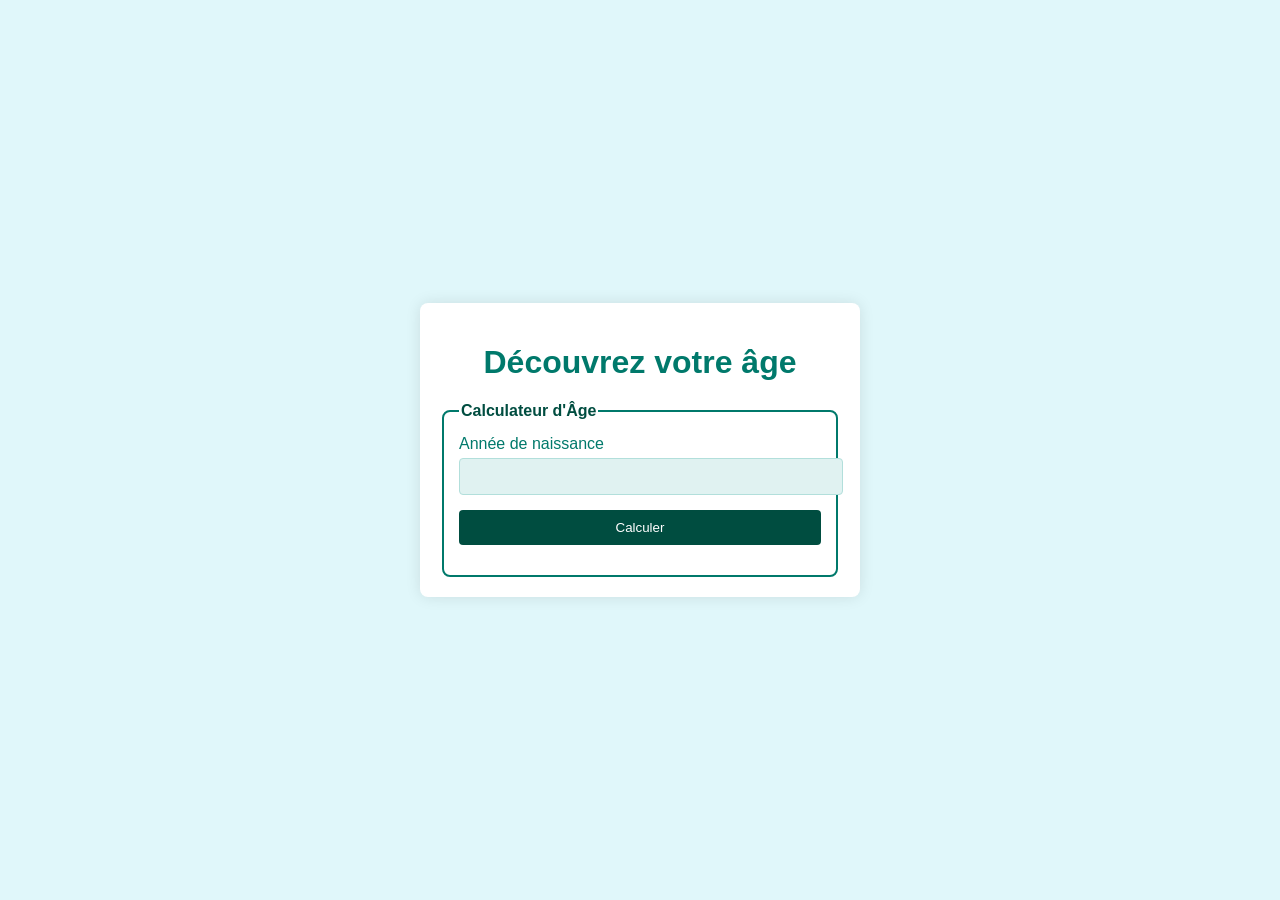
<file: www_Age/index.html>
<!DOCTYPE html>
<html lang="fr">

<head>
    <meta charset="UTF-8">
    <meta name="viewport" content="width=device-width, initial-scale=1.0">
    <title>Calculateur d'Âge</title>
    <link rel="stylesheet" href="css/index.css">
    <script src="js/index.js"></script>
</head>

<body>
    <div class="container">
        <h1>Découvrez votre âge</h1>
        <form class="age-form">
            <fieldset>
                <legend>Calculateur d'Âge</legend>
                <div class="form-group">
                    <label for="birthYear">Année de naissance</label>
                    <input type="number" id="birthYear" min="1900" max="2024" class="form-control">
                </div>
                <div class="form-group">
                    <input type="button" value="Calculer" class="btn" onclick="calculAge()">
                </div>
            </fieldset>
            <fieldset id="resultat" hidden>
                <legend>Résultat</legend>
                <div class="form-group">
                    <label id="result"></label>
                </div>
            </fieldset>
        </form>
    </div>
</body>

</html>
</file>
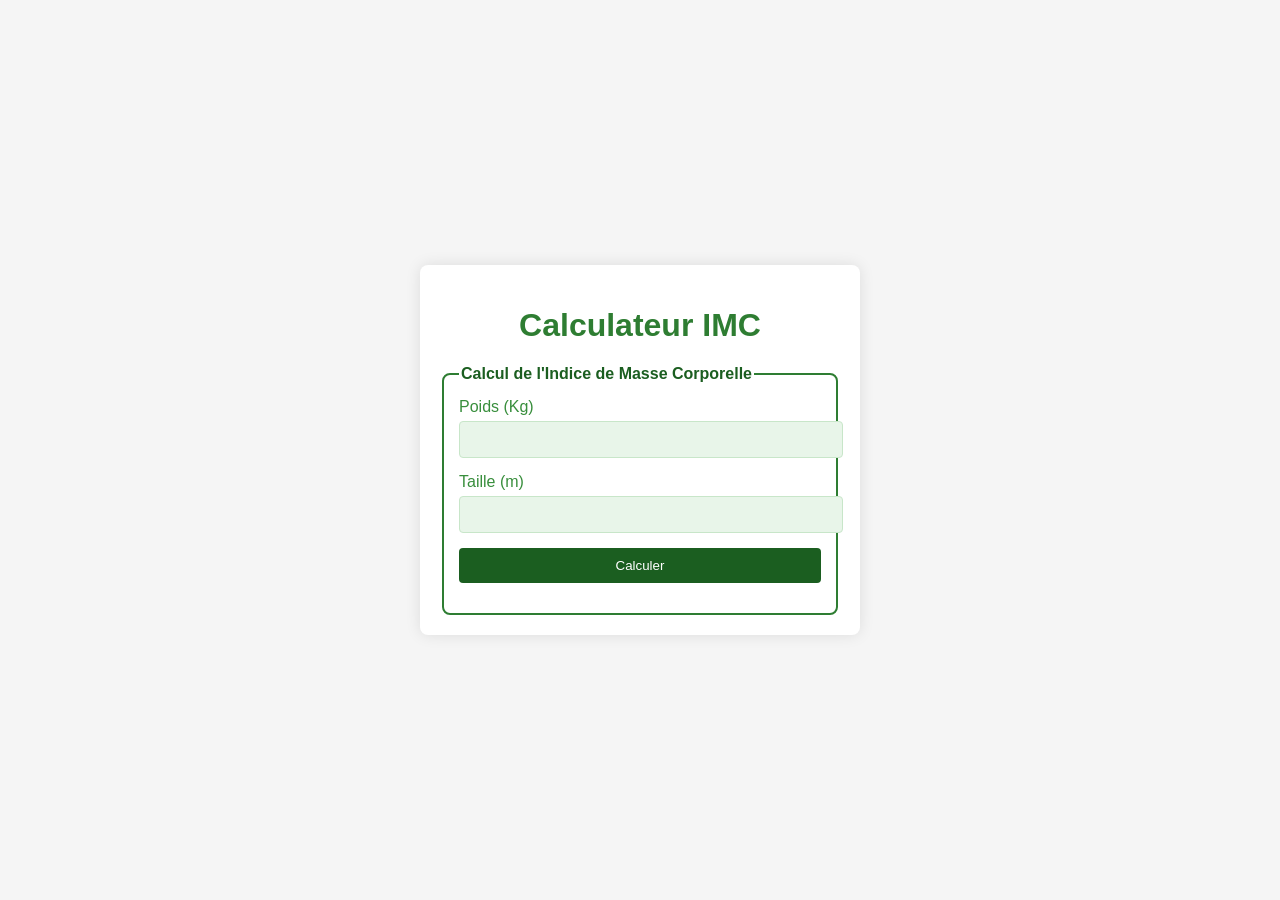
<file: www_Imc/index.html>
<!DOCTYPE html>
<html lang="fr">

<head>
    <meta charset="UTF-8">
    <meta name="viewport" content="width=device-width, initial-scale=1.0">
    <title>Calculateur IMC</title>
    <link rel="stylesheet" type="text/css" href="css/index.css">
    <script src="js/index.js"></script>
</head>

<body>
    <div class="container">
        <h1>Calculateur IMC</h1>
        <form class="imc-form">
            <fieldset>
                <legend>Calcul de l'Indice de Masse Corporelle</legend>
                <div class="form-group">
                    <label for="poids">Poids (Kg)</label>
                    <input type="number" id="poids" class="form-control">
                </div>
                <div class="form-group">
                    <label for="taille">Taille (m)</label>
                    <input type="number" id="taille" class="form-control">
                </div>
                <div class="form-group">
                    <input type="button" value="Calculer" class="btn" onclick="calculerImc()">
                </div>
            </fieldset>
            <fieldset id="resultat" hidden>
                <legend>Interprétation</legend>
                <div class="form-group">
                    <label id="interpretation"></label>
                </div>
            </fieldset>
        </form>
    </div>
</body>

</html>
</file>
<file: www_Age/css/index.css>
body {
    font-family: 'Arial', sans-serif;
    background-color: #e0f7fa;
    margin: 0;
    padding: 0;
    display: flex;
    justify-content: center;
    align-items: center;
    height: 100vh;
}

.container {
    background-color: #ffffff;
    padding: 20px;
    border-radius: 8px;
    box-shadow: 0 0 15px rgba(0, 0, 0, 0.1);
    width: 100%;
    max-width: 400px;
}

h1 {
    text-align: center;
    color: #00796b;
}

.age-form fieldset {
    border: 2px solid #00796b;
    border-radius: 8px;
    padding: 15px;
}

.age-form legend {
    font-weight: bold;
    color: #004d40;
}

.form-group {
    margin-bottom: 15px;
}

.form-group label {
    display: block;
    margin-bottom: 5px;
    color: #00796b;
}

.form-control {
    width: 100%;
    padding: 10px;
    border: 1px solid #b2dfdb;
    border-radius: 4px;
    background-color: #e0f2f1;
}

.btn {
    display: inline-block;
    padding: 10px 20px;
    background-color: #004d40;
    color: #ffffff;
    border: none;
    border-radius: 4px;
    cursor: pointer;
    width: 100%;
}

.btn:hover {
    background-color: #00796b;
}

#resultat {
    margin-top: 20px;
}

#result {
    font-size: 1.2em;
    color: #004d40;
}
</file>
<file: www_Imc/css/index.css>
body {
    font-family: 'Arial', sans-serif;
    background-color: #f5f5f5;
    margin: 0;
    padding: 0;
    display: flex;
    justify-content: center;
    align-items: center;
    height: 100vh;
}

.container {
    background-color: #ffffff;
    padding: 20px;
    border-radius: 8px;
    box-shadow: 0 0 15px rgba(0, 0, 0, 0.1);
    width: 100%;
    max-width: 400px;
}

h1 {
    text-align: center;
    color: #2e7d32;
}

.imc-form fieldset {
    border: 2px solid #2e7d32;
    border-radius: 8px;
    padding: 15px;
}

.imc-form legend {
    font-weight: bold;
    color: #1b5e20;
}

.form-group {
    margin-bottom: 15px;
}

.form-group label {
    display: block;
    margin-bottom: 5px;
    color: #388e3c;
}

.form-control {
    width: 100%;
    padding: 10px;
    border: 1px solid #c8e6c9;
    border-radius: 4px;
    background-color: #e8f5e9;
}

.btn {
    display: inline-block;
    padding: 10px 20px;
    background-color: #1b5e20;
    color: #ffffff;
    border: none;
    border-radius: 4px;
    cursor: pointer;
    width: 100%;
}

.btn:hover {
    background-color: #2e7d32;
}

#resultat {
    margin-top: 20px;
}

#interpretation {
    font-size: 1.2em;
    color: #1b5e20;
}
</file>
